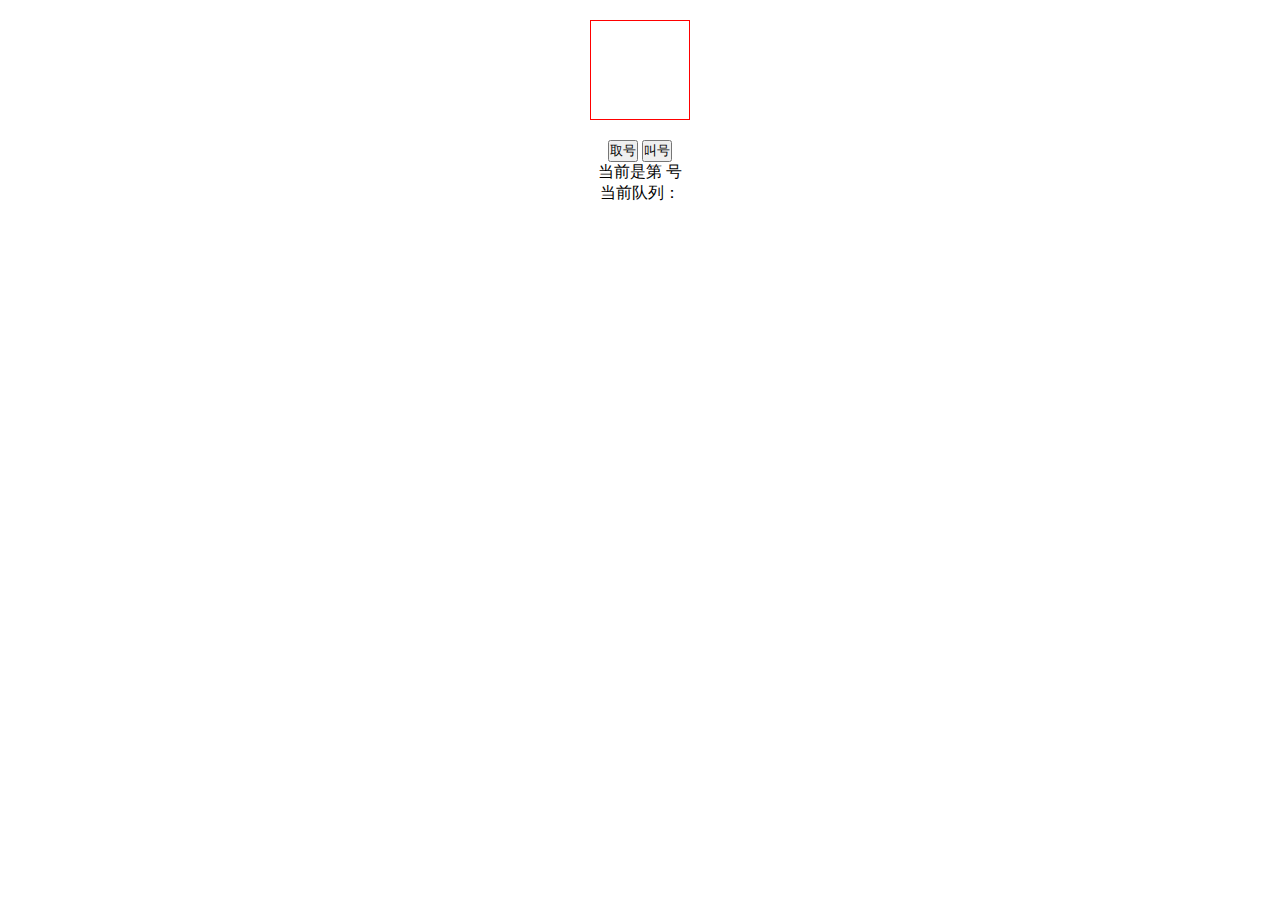
<file: index.html>
<!DOCTYPE html>
<html lang="en">

<head>
    <meta charset="UTF-8">
    <meta http-equiv="X-UA-Compatible" content="IE=edge">
    <meta name="viewport" content="width=device-width, initial-scale=1.0">
    <title>服务叫号</title>
    <link rel="stylesheet" href="style.css">
</head>

<body>
    <div id="screen"></div>
    <div id="action">
        <button id="createNumber">取号</button>
        <button id="callNumber">叫号</button>
    </div>
    <div>
        当前是第 <span id="number"></span> 号
    </div>
    <div>
        当前队列： <span id="queue"></span>
    </div>
    <script src="main.js"></script>
</body>

</html>
</file>
<file: style.css>
*{
    margin: 0;
    padding: 0;
    box-sizing: border-box;
}
body{
   margin-left: auto;
   margin-right: auto;
   display: flex;
    justify-content: center;
    flex-direction: column;
    align-items: center;
    padding-top: 20px;

}
#screen{
    width: 100px;
    height: 100px;
    border: 1px solid red;
    margin-bottom: 20px;
}
</file>
